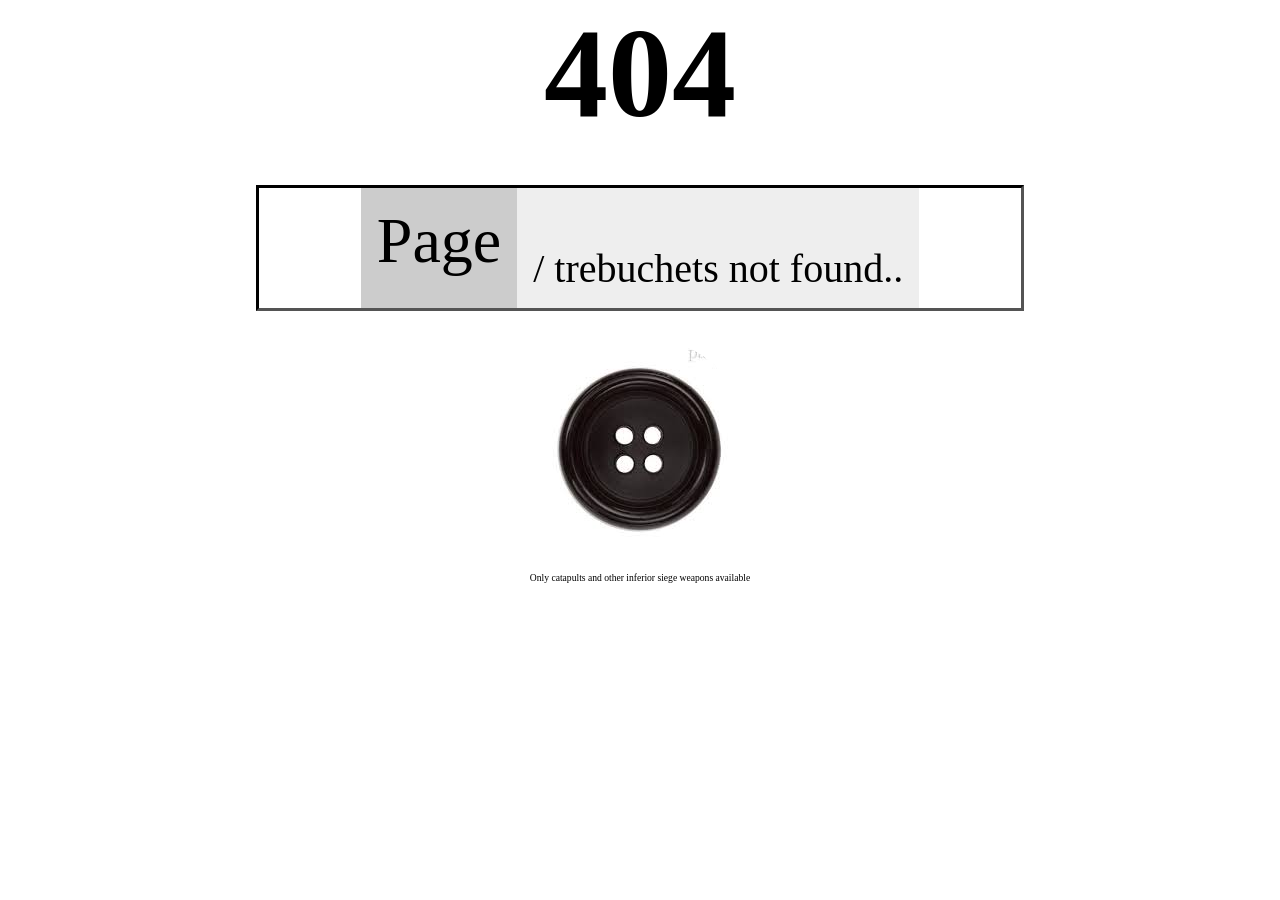
<file: index.html>
<html>

<head>

    <link rel="stylesheet" href="style.css">

</head>

<body>

    <div>

        <h1>404</h1>


        <div class="wrapper">

            <div class="page">
                Page
            </div>

            <div class="rest">
                / trebuchets not found..
            </div>

        </div>

        <div id="pic">
        <a href="https://github.com/1A1eks" align="center" ><img id="picture" src="button.jpeg"></a>
        </div>
        <p>

            Only catapults and other inferior siege weapons available

        </p>
    </div>

</body>


</html>
</file>
<file: style.css>
html {
    font-size: 16px;

}

body {
    margin: 0%;
    
}

.wrapper {
    display:flex;
    height: 120px;
    flex-wrap:wrap;
    justify-content:center;
    border-style: inset ;
    border-color: black;
    margin-left:20%;
    margin-right: 20%;
    margin-bottom: 2%;
    overflow: hidden;
}

.page {
    text-align: center;
    font-size: 4rem;
    align-items:center;
}


.rest {display:flex;
    font-size: 2.5rem;
    align-items:flex-end;
}

.wrapper > div{
    background:#eee;
    padding:1rem
}

.wrapper > div:nth-child(odd){
    background:#ccc;
}

h1 {
    text-align: center;
    font-size: 8rem;
    margin-bottom: 3%;
}

h2 {
    text-align: center;
    font-size: 2.5rem;
}

h3 {
    text-align: center;
    font-size: 1rem;
}

p {
    text-align: center;
    font-size: .6rem;
}

a {
    border: none;
    text-align: center;    
}

a:hover {
    outline: 10px black;
    outline-offset: -20px;
    outline-style: inset;
}

#pic {
    float: center;
    align-content: center;
    display: inline-block;
    max-width: 225px;
    height: 225px;
    animation: pics 5s infinite;
    animation: rotating 3s linear infinite;
    
}

#picture {
    border-radius: 70%;
}

@keyframes pics {
    50% {box-shadow: 10px 20px 30px blue;}
}

@keyframes rotating {
    from{
        transform: rotate(0deg);
    }
    to{
        transform: rotate(360deg);
    }
}



div {
    text-align: center;
}
</file>
